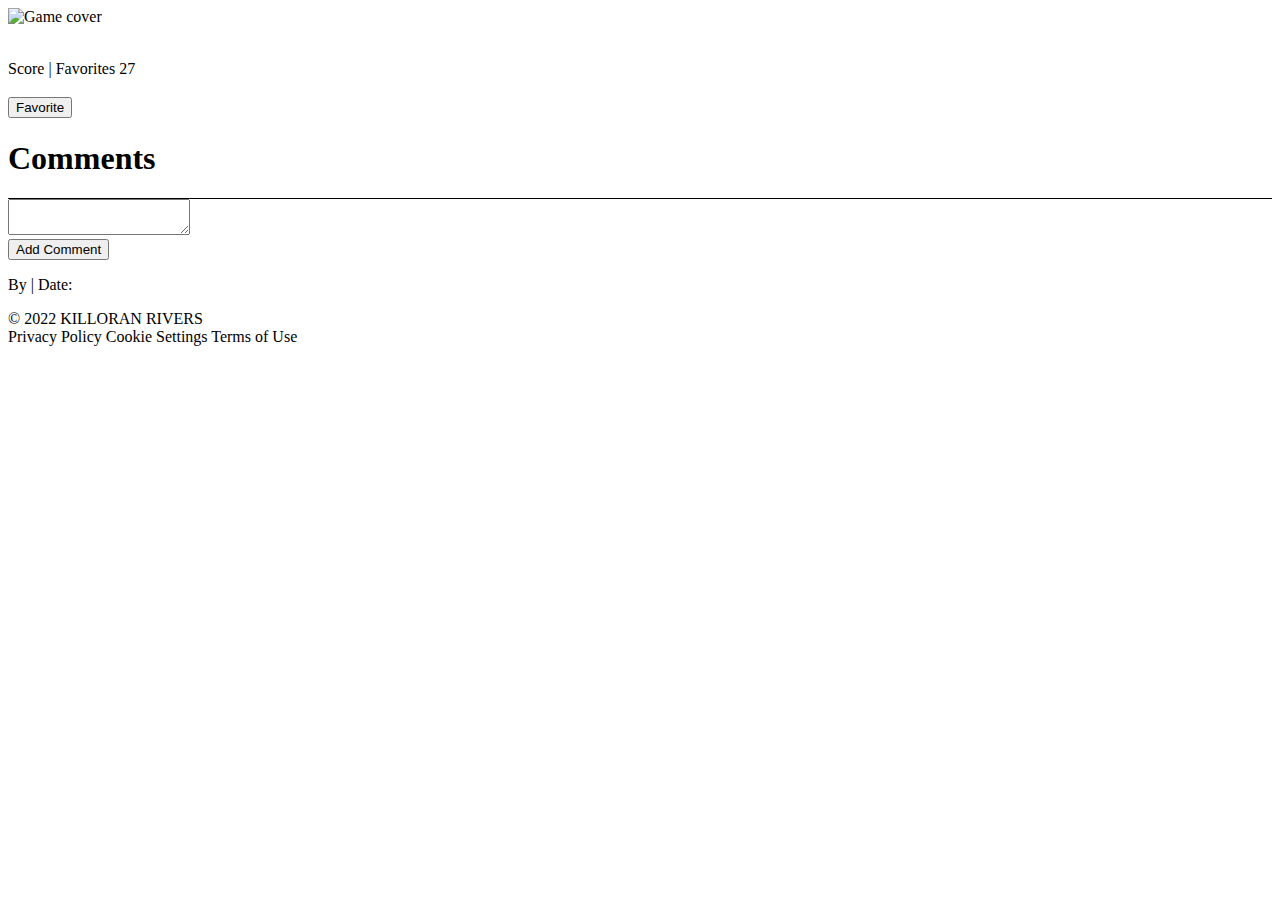
<file: src/main/resources/templates/gamedetails.html>
<!DOCTYPE html>
<html xmlns="http://www.w3.org/1999/xhtml" xmlns:th="https://www.thymeleaf.org">

<head>
    <meta charset="UTF-8">
    <meta name="viewport" content="width=device-width, initial-scale=1.0">
    <meta http-equiv="X-UA-Compatible" content="ie=edge">

    <title>Game On | Search Results</title>

    <!-- Google fonts -->
    <link th:rel="preconnect" th:href="@{https://fonts.googleapis.com}">
    <link th:rel="preconnect" th:href="@{https://fonts.gstatic.com}" crossorigin>
    <link th:href="@{https://fonts.googleapis.com/css2?family=Press+Start+2P&display=swap}" th:rel="stylesheet">

    <link th:rel="preconnect" th:href="@{https://fonts.googleapis.com}">
    <link th:rel="preconnect" th:href="@{https://fonts.gstatic.com}" crossorigin>
    <link th:href="@{https://fonts.googleapis.com/css2?family=Electrolize&display=swap}" th:rel="stylesheet">

    <!-- Font Awesome -->
    <script th:src="@{https://kit.fontawesome.com/7a263fbe8b.js}" crossorigin="anonymous"></script>

    <!-- Bootstrap CSS -->
    <link th:href="@{https://cdn.jsdelivr.net/npm/bootstrap@5.0.2/dist/css/bootstrap.min.css}" th:rel="stylesheet"
          integrity="sha384-EVSTQN3/azprG1Anm3QDgpJLIm9Nao0Yz1ztcQTwFspd3yD65VohhpuuCOmLASjC" crossorigin="anonymous">

    <!-- My CSS files -->
    <link th:href="@{/styles/mycss.css}" th:rel="stylesheet"/>
</head>

<body>
<div id="page-container">
    <div th:replace="fragments/navbar :: navbar"></div>

    <div class="container mt-5" id="content-container">
        <div class="row justify-content-center">
            <div class="col-10">
                <div class="row my-card">
                    <div class="col-4 ms-2 my-auto">
                        <img class="img-fluid detail-photo" alt="Game cover">
                    </div>
                    <div class="col-6 text-center electro-font text-white py-3 my-auto">
                        <h1 id="game-title"></h1>
                        <p>Score <span class="fa-stack fa-1x">
                                    <i class="fa-solid fa-certificate fa-stack-2x"></i>
                                    <span class="fa-stack-1x details-num" id="score"></span>
                                </span> | Favorites <span class="fa-stack fa-1x">
                                    <i class="fa-solid fa-heart fa-stack-2x" style="font-size: 30px"></i>
                                    <span class="fa-stack-1x details-num">27</span>
                              </span></p>
                        <button class="btn btn-outline-light btn-lg py-2">Favorite <i
                                class="fa-regular fa-heart"></i></button>
                    </div>
                </div>
            </div>
        </div>

        <div class="row justify-content-center mt-4">
            <div class="col-10">
                <div class="row justify-content-center my-card pb-5 mb-5">

                    <div class="col-10 text-center py-2 mb-5 h-100" style="border-bottom: 1px solid black;">
                        <h1 class="electro-font text-white">Comments</h1>
                    </div>
                    <form method="post" th:action="@{/gamedetails/{gameId}/comment (gameId = ${gameId})}" th:object="${newComment}" class="col-9 card p-3 mb-5 comment-form">
                        <div class="form-group">
                            <input type="hidden" th:name="title" id="title">
                            <textarea class="form-control comment-textarea" th:field="*{text}" th:name="text"></textarea>
                        </div>
                        <input type="submit" class="btn btn-dark w-50 mt-3 mx-auto" value="Add Comment">
                    </form>
                    <div th:each="comment: ${comments}" class="col-11 review-div text-white overflow-auto">
                        <p>By <span th:text="${comment.user.username}"></span> | Date: <span th:text="${#temporals.format(comment.createdAt, 'MM-dd-yyyy HH:mm')}"></span></p>
                        <p th:text="${comment.text}"></p>
                    </div>

                </div>
            </div>
        </div>
    </div>

    <!-- Footer -->
    <div class="container-fluid">
        <footer class="row justify-content-between align-items-center mt-5" id="footer">
            <div class="col-auto">
                &copy; 2022 KILLORAN RIVERS
            </div>
            <div class="col-auto">
                <a th:href="@{https://www.redventures.com/legal/privacy-policy}">Privacy Policy</a>
                <a th:href="@{https://cookies.co/}">Cookie Settings</a>
                <a th:href="@{https://www.redventures.com/legal/cmg-terms-of-use}">Terms of Use</a>
            </div>
        </footer>
    </div>
</div>

<!-- Bootstrap JS-->
<script th:src="@{https://cdn.jsdelivr.net/npm/bootstrap@5.0.2/dist/js/bootstrap.bundle.min.js}"
        integrity="sha384-MrcW6ZMFYlzcLA8Nl+NtUVF0sA7MsXsP1UyJoMp4YLEuNSfAP+JcXn/tWtIaxVXM"
        crossorigin="anonymous"></script>

<!-- My Javascript & jQuery-->
<script th:src="@{https://code.jquery.com/jquery-3.6.0.min.js}"
        integrity="sha256-/xUj+3OJU5yExlq6GSYGSHk7tPXikynS7ogEvDej/m4=" crossorigin="anonymous"></script>
<script type="text/javascript" th:src="@{/javascript/gamedetails.js}"></script>

</body>
</html>
</file>
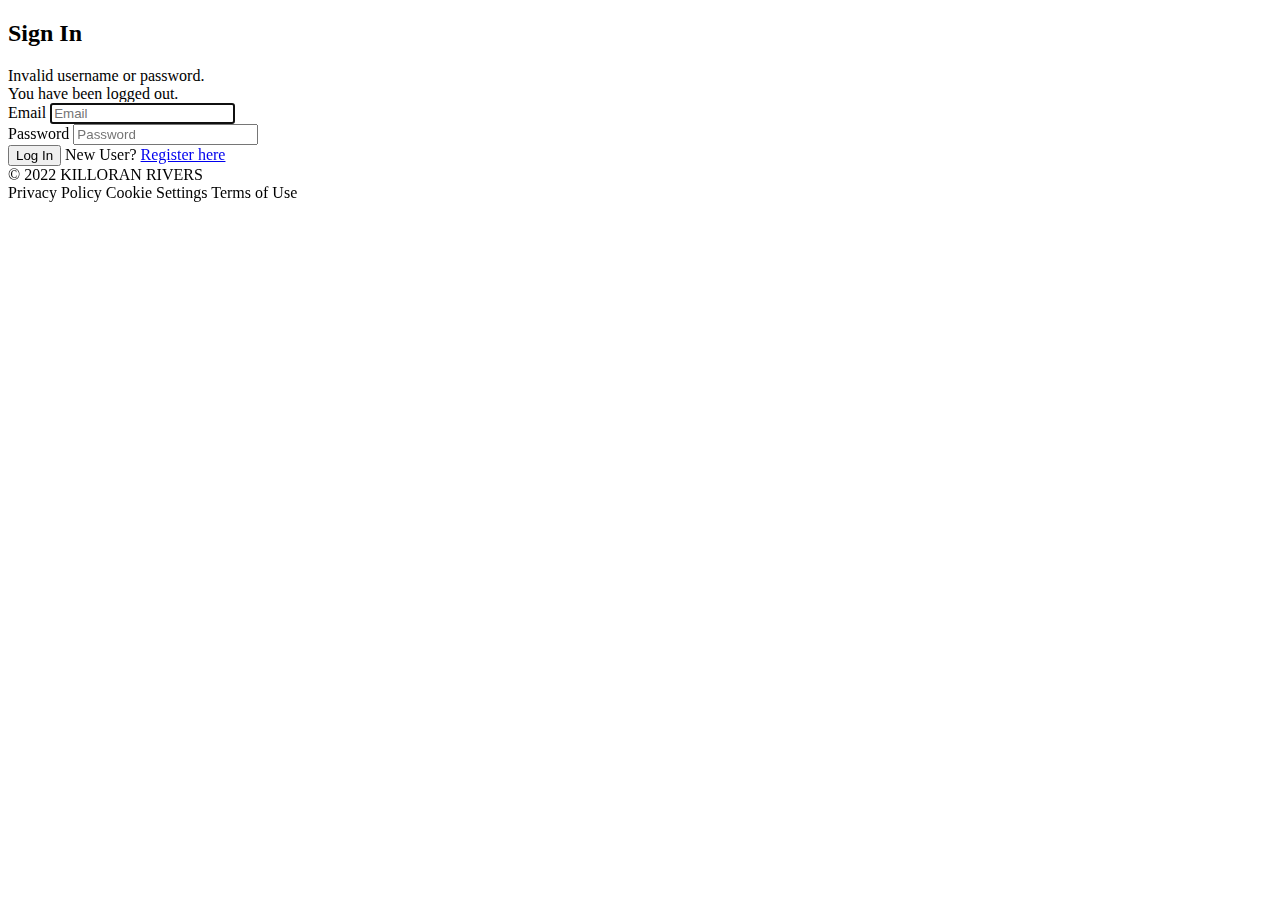
<file: src/main/resources/templates/login.html>
<!DOCTYPE html>
<html xmlns="http://www.w3.org/1999/xhtml" xmlns:th="https://www.thymeleaf.org">

<head>
    <meta charset="UTF-8">
    <meta name="viewport" content="width=device-width, initial-scale=1.0">
    <meta http-equiv="X-UA-Compatible" content="ie=edge">

    <title>Game On | Sign In</title>

    <!-- Google fonts -->
    <link th:rel="preconnect" th:href="@{https://fonts.googleapis.com}">
    <link th:rel="preconnect" th:href="@{https://fonts.gstatic.com}" crossorigin>
    <link th:href="@{https://fonts.googleapis.com/css2?family=Press+Start+2P&display=swap}" th:rel="stylesheet">

    <link th:rel="preconnect" th:href="@{https://fonts.googleapis.com}">
    <link th:rel="preconnect" th:href="@{https://fonts.gstatic.com}" crossorigin>
    <link th:href="@{https://fonts.googleapis.com/css2?family=Electrolize&display=swap}" th:rel="stylesheet">

    <!-- Font Awesome -->
    <script th:src="@{https://kit.fontawesome.com/7a263fbe8b.js}" crossorigin="anonymous"></script>

    <!-- Bootstrap CSS -->
    <link th:href="@{https://cdn.jsdelivr.net/npm/bootstrap@5.0.2/dist/css/bootstrap.min.css}" th:rel="stylesheet"
          integrity="sha384-EVSTQN3/azprG1Anm3QDgpJLIm9Nao0Yz1ztcQTwFspd3yD65VohhpuuCOmLASjC" crossorigin="anonymous">

    <!-- My CSS files -->
    <link th:href="@{/styles/mycss.css}" th:rel="stylesheet"/>
</head>

<body>
<div id="page-container">
    <div th:replace="fragments/navbar :: navbar"></div>

    <div class="container mt-5" id="content-container">
        <div class="row justify-content-center">
            <div class="col-3 mt-5">
                <h2 class="text-center text-white mb-3">Sign In</h2>
                <form th:action="@{/login}" method="post">
                    <div th:if="${param.error}">
                        <div class="alert alert-danger">Invalid username or
                            password.
                        </div>
                    </div>
                    <div th:if="${param.logout}">
                        <div class="alert alert-info">You have been logged out.</div>
                    </div>

                    <div class="form-group">
                        <label for="username" class="form-label mb-0 text-white">Email</label>
                        <input type="text" class="form-control mb-3 bg-black" id="username"
                               name="username" autofocus="autofocus" placeholder="Email">
                    </div>

                    <div class="form-group">
                        <label for="password" class="form-label mb-0 text-white">Password</label>
                        <input type="password" class="form-control mb-3 bg-black"
                               id="password" name="password" autofocus="autofocus" placeholder="Password">
                    </div>

                    <div class="form-group text-center">
                        <button type="submit" class="btn btn-primary w-100" id="signup-btn">Log In</button>
                        <span class="text-white">New User? <a href="/" th:href="@{/registration}">Register
                       here</a></span>
                    </div>
                </form>
            </div>
        </div>
    </div>

    <!-- Footer -->
    <div class="container-fluid">
        <footer class="row justify-content-between align-items-center mt-5" id="footer">
            <div class="col-auto">
                &copy; 2022 KILLORAN RIVERS
            </div>
            <div class="col-auto">
                <a th:href="@{https://www.redventures.com/legal/privacy-policy}">Privacy Policy</a>
                <a th:href="@{https://cookies.co/}">Cookie Settings</a>
                <a th:href="@{https://www.redventures.com/legal/cmg-terms-of-use}">Terms of Use</a>
            </div>
        </footer>
    </div>
</div>

<!-- Bootstrap JS-->
<script th:src="@{https://cdn.jsdelivr.net/npm/bootstrap@5.0.2/dist/js/bootstrap.bundle.min.js}" integrity="sha384-MrcW6ZMFYlzcLA8Nl+NtUVF0sA7MsXsP1UyJoMp4YLEuNSfAP+JcXn/tWtIaxVXM" crossorigin="anonymous"></script>

<!-- My Javascript & jQuery-->
<script th:src="@{https://code.jquery.com/jquery-3.6.0.min.js}" integrity="sha256-/xUj+3OJU5yExlq6GSYGSHk7tPXikynS7ogEvDej/m4=" crossorigin="anonymous"></script>
<script type="text/javascript" th:src="@{/javascript/index.js}"></script>

</body>
</html>
</file>
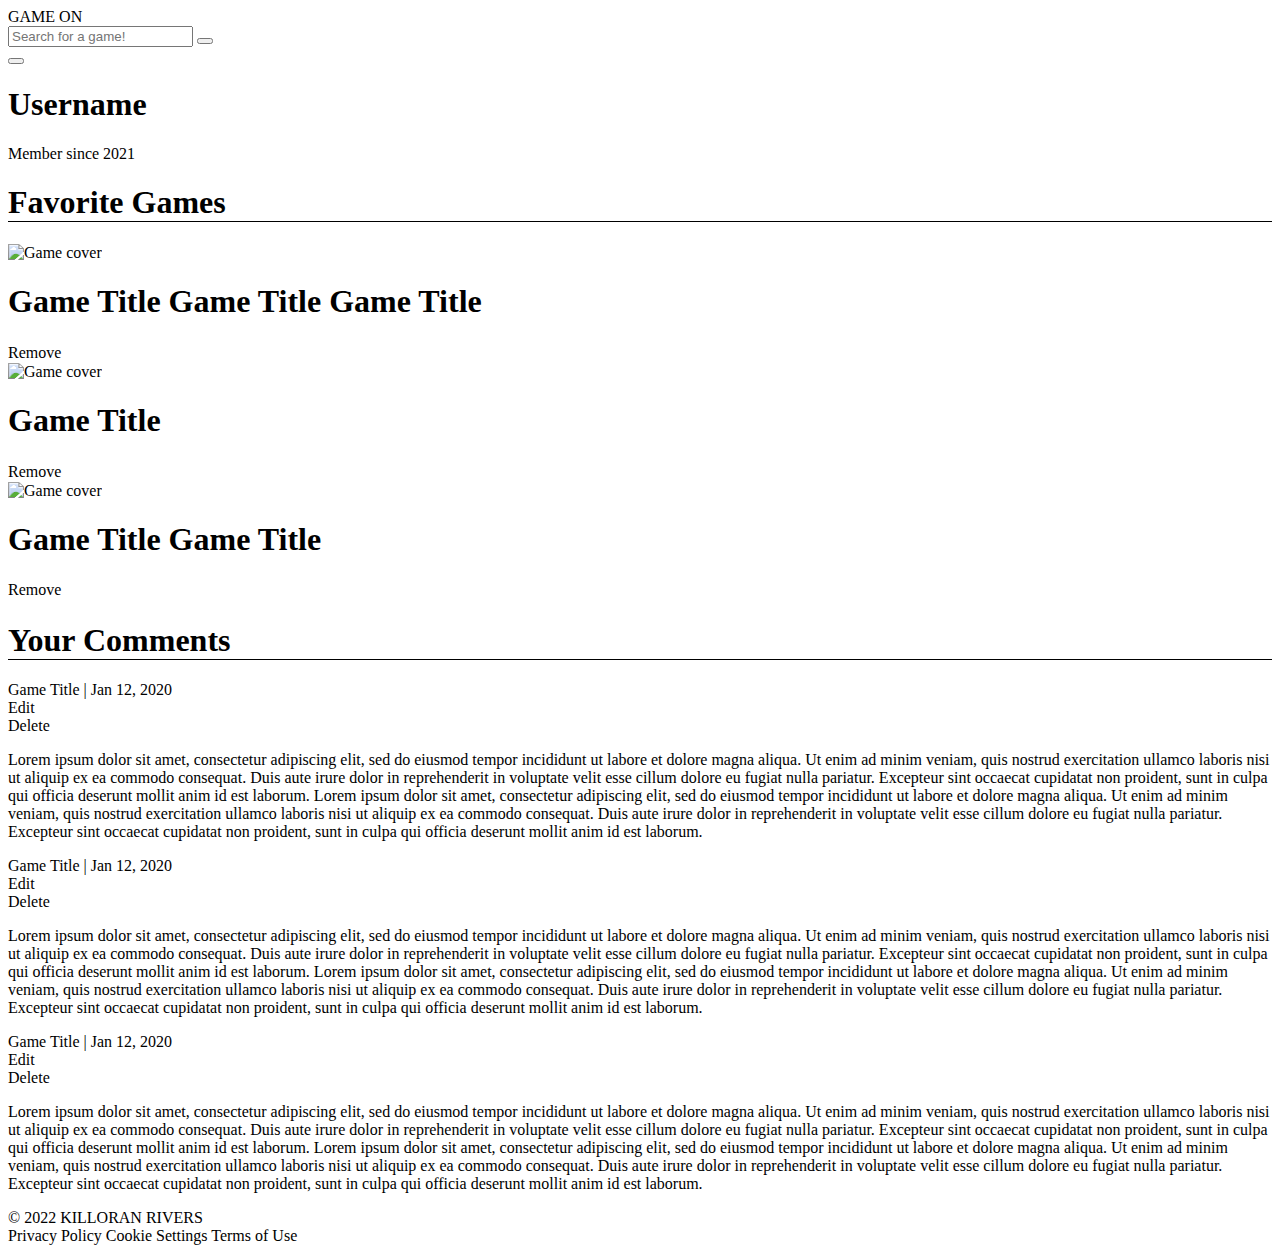
<file: src/main/resources/templates/profile.html>
<!DOCTYPE html>
<html xmlns="http://www.w3.org/1999/xhtml" xmlns:th="https://www.thymeleaf.org">

<head>
    <meta charset="UTF-8">
    <meta name="viewport" content="width=device-width, initial-scale=1.0">
    <meta http-equiv="X-UA-Compatible" content="ie=edge">

    <title>Game On | Search Results</title>

    <!-- Google fonts -->
    <link th:rel="preconnect" th:href="@{https://fonts.googleapis.com}">
    <link th:rel="preconnect" th:href="@{https://fonts.gstatic.com}" crossorigin>
    <link th:href="@{https://fonts.googleapis.com/css2?family=Press+Start+2P&display=swap}" th:rel="stylesheet">

    <link th:rel="preconnect" th:href="@{https://fonts.googleapis.com}">
    <link th:rel="preconnect" th:href="@{https://fonts.gstatic.com}" crossorigin>
    <link th:href="@{https://fonts.googleapis.com/css2?family=Electrolize&display=swap}" th:rel="stylesheet">

    <!-- Font Awesome -->
    <script th:src="@{https://kit.fontawesome.com/7a263fbe8b.js}" crossorigin="anonymous"></script>

    <!-- Bootstrap CSS -->
    <link th:href="@{https://cdn.jsdelivr.net/npm/bootstrap@5.0.2/dist/css/bootstrap.min.css}" th:rel="stylesheet"
          integrity="sha384-EVSTQN3/azprG1Anm3QDgpJLIm9Nao0Yz1ztcQTwFspd3yD65VohhpuuCOmLASjC" crossorigin="anonymous">

    <!-- My CSS files -->
    <link th:href="@{/styles/mycss.css}" th:rel="stylesheet"/>
</head>

<body>
<div id="page-container">
    <nav class="navbar navbar-expand-md navbar-dark grey-bg">
        <div class="container-fluid">
            <a class="navbar-brand me-5" th:href="@{/}" id="small-title">GAME ON</a>
            <form class="d-flex me-auto electro-font" id="nav-search">
                <input class="form-control me-2" type="search" placeholder="Search for a game!" aria-label="Search" id="search-bar">
                <button class="btn btn-outline-light" type="submit" id="search-btn"><i class="fas fa-search"></i></button>
            </form>
            <button class="navbar-toggler" type="button" data-bs-toggle="collapse" data-bs-target="#toggled-nav" aria-controls="toggled-nav" aria-expanded="false" aria-label="Toggle navigation">
                <span class="navbar-toggler-icon"></span>
            </button>
            <div class="collapse navbar-collapse" id="toggled-nav">
                <div class="navbar-nav d-flex flex-column ms-auto p-2" id="sign-in">
                    <!-- Dynamically generated content -->
                </div>
            </div>
        </div>
    </nav>

    <div class="container mt-5" id="content-container">
        <div class="row justify-content-center mt-4">
            <div class="col-10">
                <div class="row justify-content-center my-card p-4 mb-5">
                    <div class="col-12">
                        <h1 class="electro-font text-white mb-0">Username</h1>
                        <p class="text-muted">Member since 2021</p>
                    </div>

                    <div class="col-12 py-2 h-100">
                        <h1 class="electro-font text-white" style="border-bottom: 1px solid black;">Favorite Games
                        </h1>
                    </div>

                    <div class="col-2">
                        <div class="card h-100 profile-card">
                            <img th:src="@{/images/game-cover.jpg}" class="img-fluid rounded" alt="Game cover">
                            <div class="card-body text-center px-1">
                                <h1>Game Title Game Title Game Title</h1>
                                <div class="hover-message">
                                    <i class="fa-solid fa-heart" style="color: red; font-size: 18px;"></i>
                                    <span class="hover-text">Remove</span>
                                </div>
                            </div>
                        </div>
                    </div>

                    <div class="col-2">
                        <div class="card h-100 profile-card">
                            <img th:src="@{/images/game-cover.jpg}" class="img-fluid rounded" alt="Game cover">
                            <div class="card-body text-center">
                                <h1>Game Title</h1>
                                <div class="hover-message">
                                    <i class="fa-solid fa-heart" style="color: red; font-size: 18px;"></i>
                                    <span class="hover-text">Remove</span>
                                </div>
                            </div>
                        </div>
                    </div>

                    <div class="col-2">
                        <div class="card h-100 profile-card">
                            <img th:src="@{/images/game-cover.jpg}" class="img-fluid rounded" alt="Game cover">
                            <div class="card-body text-center">
                                <h1>Game Title Game Title</h1>
                                <div class="hover-message">
                                    <i class="fa-solid fa-heart" style="color: red; font-size: 18px;"></i>
                                    <span class="hover-text">Remove</span>
                                </div>
                            </div>
                        </div>
                    </div>

                    <div class="col-12 py-2 mt-4 h-100">
                        <h1 class="electro-font text-white" style="border-bottom: 1px solid black;">Your Comments
                        </h1>
                    </div>

                    <div class="col-6 text-white">
                        Game Title | Jan 12, 2020
                    </div>
                    <div class="col-6 text-white text-end">
                        <div class="hover-message">
                            <i class="fa-solid fa-pencil me-2"></i>
                            <span class="hover-text">Edit</span>
                        </div>
                        <div class="hover-message">
                            <i class="fa-solid fa-trash-can"></i>
                            <span class="hover-text">Delete</span>
                        </div>
                    </div>
                    <div class="col-12 review-div text-white overflow-auto mb-4" style="max-height: 150px">
                        <p>Lorem ipsum dolor sit amet, consectetur adipiscing elit, sed do eiusmod tempor incididunt
                            ut labore et dolore magna aliqua. Ut enim ad minim veniam, quis nostrud exercitation
                            ullamco laboris nisi ut aliquip ex ea commodo consequat. Duis aute irure dolor in
                            reprehenderit in voluptate velit esse cillum dolore eu fugiat nulla pariatur. Excepteur
                            sint occaecat cupidatat non proident, sunt in culpa qui officia deserunt mollit anim id
                            est laborum. Lorem ipsum dolor sit amet, consectetur adipiscing elit, sed do eiusmod tempor incididunt
                            ut labore et dolore magna aliqua. Ut enim ad minim veniam, quis nostrud exercitation
                            ullamco laboris nisi ut aliquip ex ea commodo consequat. Duis aute irure dolor in
                            reprehenderit in voluptate velit esse cillum dolore eu fugiat nulla pariatur. Excepteur
                            sint occaecat cupidatat non proident, sunt in culpa qui officia deserunt mollit anim id
                            est laborum.</p>
                    </div>

                    <div class="col-6 text-white">
                        Game Title | Jan 12, 2020
                    </div>
                    <div class="col-6 text-white text-end">
                        <div class="hover-message">
                            <i class="fa-solid fa-pencil me-2"></i>
                            <span class="hover-text">Edit</span>
                        </div>
                        <div class="hover-message">
                            <i class="fa-solid fa-trash-can"></i>
                            <span class="hover-text">Delete</span>
                        </div>
                    </div>
                    <div class="col-12 review-div text-white overflow-auto mb-4" style="max-height: 150px">
                        <p>Lorem ipsum dolor sit amet, consectetur adipiscing elit, sed do eiusmod tempor incididunt
                            ut labore et dolore magna aliqua. Ut enim ad minim veniam, quis nostrud exercitation
                            ullamco laboris nisi ut aliquip ex ea commodo consequat. Duis aute irure dolor in
                            reprehenderit in voluptate velit esse cillum dolore eu fugiat nulla pariatur. Excepteur
                            sint occaecat cupidatat non proident, sunt in culpa qui officia deserunt mollit anim id
                            est laborum. Lorem ipsum dolor sit amet, consectetur adipiscing elit, sed do eiusmod tempor incididunt
                            ut labore et dolore magna aliqua. Ut enim ad minim veniam, quis nostrud exercitation
                            ullamco laboris nisi ut aliquip ex ea commodo consequat. Duis aute irure dolor in
                            reprehenderit in voluptate velit esse cillum dolore eu fugiat nulla pariatur. Excepteur
                            sint occaecat cupidatat non proident, sunt in culpa qui officia deserunt mollit anim id
                            est laborum.</p>
                    </div>

                    <div class="col-6 text-white">
                        Game Title | Jan 12, 2020
                    </div>
                    <div class="col-6 text-white text-end">
                        <div class="hover-message">
                            <i class="fa-solid fa-pencil me-2"></i>
                            <span class="hover-text">Edit</span>
                        </div>
                        <div class="hover-message">
                            <i class="fa-solid fa-trash-can"></i>
                            <span class="hover-text">Delete</span>
                        </div>
                    </div>
                    <div class="col-12 review-div text-white overflow-auto mb-4" style="max-height: 150px">
                        <p>Lorem ipsum dolor sit amet, consectetur adipiscing elit, sed do eiusmod tempor incididunt
                            ut labore et dolore magna aliqua. Ut enim ad minim veniam, quis nostrud exercitation
                            ullamco laboris nisi ut aliquip ex ea commodo consequat. Duis aute irure dolor in
                            reprehenderit in voluptate velit esse cillum dolore eu fugiat nulla pariatur. Excepteur
                            sint occaecat cupidatat non proident, sunt in culpa qui officia deserunt mollit anim id
                            est laborum. Lorem ipsum dolor sit amet, consectetur adipiscing elit, sed do eiusmod tempor incididunt
                            ut labore et dolore magna aliqua. Ut enim ad minim veniam, quis nostrud exercitation
                            ullamco laboris nisi ut aliquip ex ea commodo consequat. Duis aute irure dolor in
                            reprehenderit in voluptate velit esse cillum dolore eu fugiat nulla pariatur. Excepteur
                            sint occaecat cupidatat non proident, sunt in culpa qui officia deserunt mollit anim id
                            est laborum.</p>
                    </div>
                </div>
            </div>
        </div>
    </div>


    <!-- Footer -->
    <div class="container-fluid">
        <footer class="row justify-content-between align-items-center mt-5" id="footer">
            <div class="col-auto">
                &copy; 2022 KILLORAN RIVERS
            </div>
            <div class="col-auto">
                <a th:href="@{https://www.redventures.com/legal/privacy-policy}">Privacy Policy</a>
                <a th:href="@{https://cookies.co/}">Cookie Settings</a>
                <a th:href="@{https://www.redventures.com/legal/cmg-terms-of-use}">Terms of Use</a>
            </div>
        </footer>
    </div>
</div>

<!-- Bootstrap JS-->
<script th:src="@{https://cdn.jsdelivr.net/npm/bootstrap@5.0.2/dist/js/bootstrap.bundle.min.js}"
        integrity="sha384-MrcW6ZMFYlzcLA8Nl+NtUVF0sA7MsXsP1UyJoMp4YLEuNSfAP+JcXn/tWtIaxVXM"
        crossorigin="anonymous"></script>

<!-- My Javascript & jQuery-->
<script type="text/javascript" th:src="@{/javascript/results.js}"></script>
<script th:src="@{https://code.jquery.com/jquery-3.6.0.min.js}"
        integrity="sha256-/xUj+3OJU5yExlq6GSYGSHk7tPXikynS7ogEvDej/m4=" crossorigin="anonymous"></script>

</body>
</html>
</file>
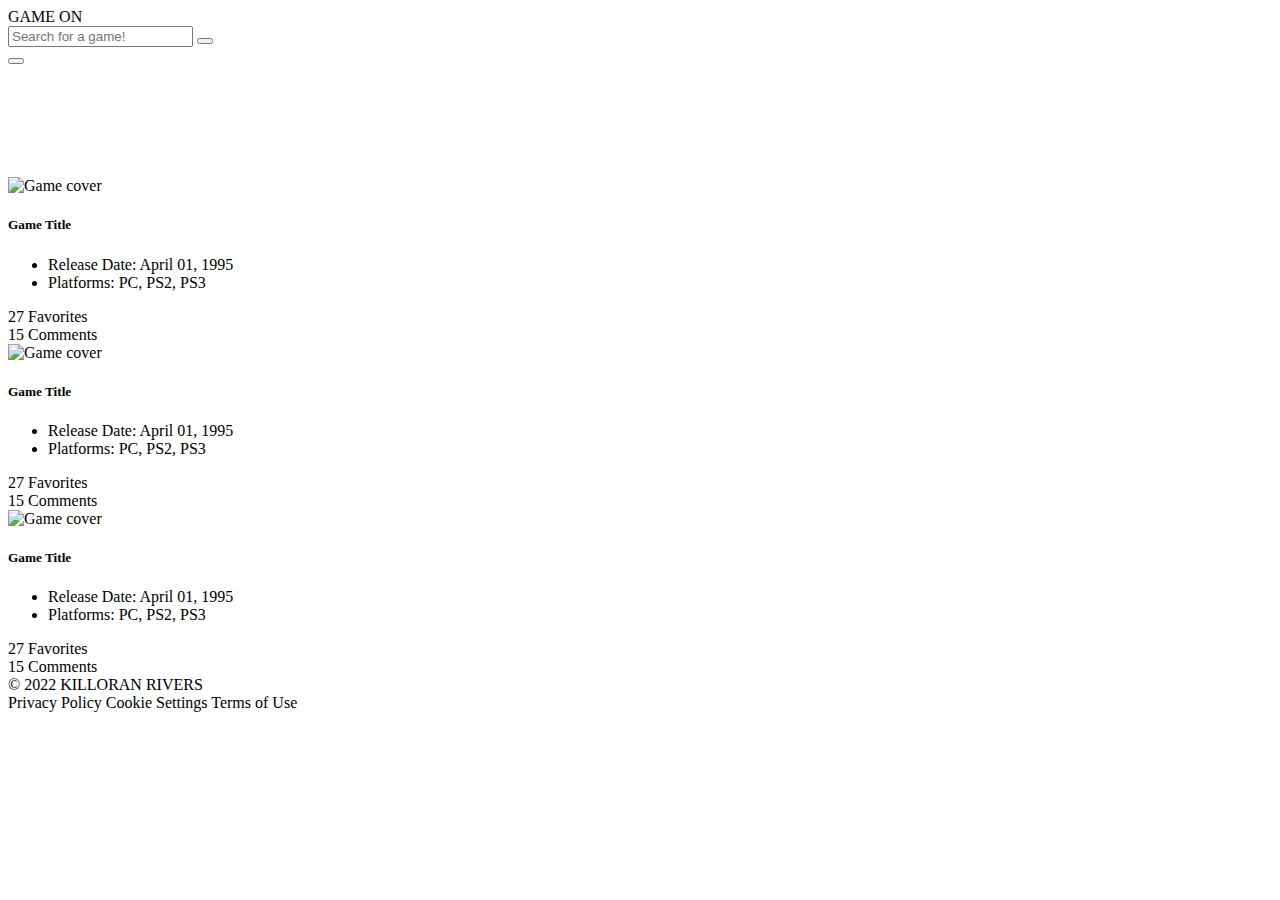
<file: src/main/resources/templates/recent.html>
<!DOCTYPE html>
<html xmlns="http://www.w3.org/1999/xhtml" xmlns:th="https://www.thymeleaf.org">

<head>
    <meta charset="UTF-8">
    <meta name="viewport" content="width=device-width, initial-scale=1.0">
    <meta http-equiv="X-UA-Compatible" content="ie=edge">

    <title>Game On | Search Results</title>

    <!-- Google fonts -->
    <link th:rel="preconnect" th:href="@{https://fonts.googleapis.com}">
    <link th:rel="preconnect" th:href="@{https://fonts.gstatic.com}" crossorigin>
    <link th:href="@{https://fonts.googleapis.com/css2?family=Press+Start+2P&display=swap}" th:rel="stylesheet">

    <link th:rel="preconnect" th:href="@{https://fonts.googleapis.com}">
    <link th:rel="preconnect" th:href="@{https://fonts.gstatic.com}" crossorigin>
    <link th:href="@{https://fonts.googleapis.com/css2?family=Electrolize&display=swap}" th:rel="stylesheet">

    <!-- Font Awesome -->
    <script th:src="@{https://kit.fontawesome.com/7a263fbe8b.js}" crossorigin="anonymous"></script>

    <!-- Bootstrap CSS -->
    <link th:href="@{https://cdn.jsdelivr.net/npm/bootstrap@5.0.2/dist/css/bootstrap.min.css}" th:rel="stylesheet"
          integrity="sha384-EVSTQN3/azprG1Anm3QDgpJLIm9Nao0Yz1ztcQTwFspd3yD65VohhpuuCOmLASjC" crossorigin="anonymous">

    <!-- My CSS files -->
    <link th:href="@{/styles/mycss.css}" th:rel="stylesheet"/>
</head>

<body>
<div id="page-container">
    <nav class="navbar navbar-expand-md navbar-dark grey-bg">
        <div class="container-fluid">
            <a class="navbar-brand me-5" th:href="@{/}" id="small-title">GAME ON</a>
            <form class="d-flex me-auto electro-font" id="nav-search">
                <input class="form-control me-2" type="search" placeholder="Search for a game!" aria-label="Search"
                       id="search-bar">
                <button class="btn btn-outline-light" type="submit" id="search-btn"><i class="fas fa-search"></i>
                </button>
            </form>
            <button class="navbar-toggler" type="button" data-bs-toggle="collapse" data-bs-target="#toggled-nav"
                    aria-controls="toggled-nav" aria-expanded="false" aria-label="Toggle navigation">
                <span class="navbar-toggler-icon"></span>
            </button>
            <div class="collapse navbar-collapse" id="toggled-nav">
                <div class="navbar-nav d-flex flex-column ms-auto p-2" id="sign-in">
                    <!-- Dynamically generated content -->
                </div>
            </div>
        </div>
    </nav>

    <div class="container mt-4">
        <div class="row justify-content-center text-center">
            <div class="col-9">
                <h1 style="color: white; font-size: 45px">Recently Commented Games</h1>
            </div>
        </div>
    </div>

    <div class="container" id="content-container">
        <div class="row my-5 justify-content-evenly">
            <div class="col-3 text-center">
                <a th:href="@{/gamedetails}" class="card game-card h-100 text-decoration-none">
                    <img th:src="@{/images/game-cover.jpg}" alt="Game cover" class="rounded">
                    <div class="card-body pb-0">
                        <h5>
                            Game Title
                        </h5>
                        <ul class="list-group list-group-flush">
                            <li class="list-group-item">Release Date: April 01, 1995</li>
                            <li class="list-group-item">Platforms: PC, PS2, PS3</li>
                        </ul>
                        <div class="card-text d-flex justify-content-between">
                            <div class="hover-message">
                                                      <span class="fa-stack fa-1x">
                                                            <i class="fa-solid fa-heart fa-stack-2x"></i>
                                                            <span class="fa-stack-1x results-num">27</span>
                                                      </span>
                                <span class="hover-text">Favorites</span>
                            </div>
                            <div class="hover-message">
                                                      <span class="fa-stack fa-1x">
                                                            <i class="fa-solid fa-comment fa-stack-2x"></i>
                                                            <span class="fa-stack-1x results-num"  style="color: black">15</span>
                                                      </span>
                                <span class="hover-text">Comments</span>
                            </div>
                        </div>
                    </div>
                </a>
            </div>

            <div class="col-3 text-center">
                <a th:href="@{/gamedetails}" class="card game-card h-100 text-decoration-none">
                    <img th:src="@{/images/game-cover.jpg}" alt="Game cover" class="rounded">
                    <div class="card-body pb-0">
                        <h5>
                            Game Title
                        </h5>
                        <ul class="list-group list-group-flush">
                            <li class="list-group-item">Release Date: April 01, 1995</li>
                            <li class="list-group-item">Platforms: PC, PS2, PS3</li>
                        </ul>
                        <div class="card-text d-flex justify-content-between">
                            <div class="hover-message">
                                                      <span class="fa-stack fa-1x">
                                                            <i class="fa-solid fa-heart fa-stack-2x"></i>
                                                            <span class="fa-stack-1x results-num">27</span>
                                                      </span>
                                <span class="hover-text">Favorites</span>
                            </div>
                            <div class="hover-message">
                                                      <span class="fa-stack fa-1x">
                                                            <i class="fa-solid fa-comment fa-stack-2x"></i>
                                                            <span class="fa-stack-1x results-num" style="color: black">15</span>
                                                      </span>
                                <span class="hover-text">Comments</span>
                            </div>
                        </div>
                    </div>
                </a>
            </div>

            <div class="col-3 text-center">
                <a th:href="@{/gamedetails}" class="card game-card h-100 text-decoration-none">
                    <img th:src="@{/images/game-cover.jpg}" alt="Game cover" class="rounded">
                    <div class="card-body pb-0">
                        <h5>
                            Game Title
                        </h5>
                        <ul class="list-group list-group-flush">
                            <li class="list-group-item">Release Date: April 01, 1995</li>
                            <li class="list-group-item">Platforms: PC, PS2, PS3</li>
                        </ul>
                        <div class="card-text d-flex justify-content-between">
                            <div class="hover-message">
                                                      <span class="fa-stack fa-1x">
                                                            <i class="fa-solid fa-heart fa-stack-2x"></i>
                                                            <span class="fa-stack-1x results-num">27</span>
                                                      </span>
                                <span class="hover-text">Favorites</span>
                            </div>
                            <div class="hover-message">
                                                      <span class="fa-stack fa-1x">
                                                            <i class="fa-solid fa-comment fa-stack-2x"></i>
                                                            <span class="fa-stack-1x results-num" style="color: black">15</span>
                                                      </span>
                                <span class="hover-text">Comments</span>
                            </div>
                        </div>
                    </div>
                </a>
            </div>
        </div>
    </div>

    <!-- Footer -->
    <div class="container-fluid">
        <footer class="row justify-content-between align-items-center mt-5" id="footer">
            <div class="col-auto">
                &copy; 2022 KILLORAN RIVERS
            </div>
            <div class="col-auto">
                <a th:href="@{https://www.redventures.com/legal/privacy-policy}">Privacy Policy</a>
                <a th:href="@{https://cookies.co/}">Cookie Settings</a>
                <a th:href="@{https://www.redventures.com/legal/cmg-terms-of-use}">Terms of Use</a>
            </div>
        </footer>
    </div>
</div>

<!-- Bootstrap JS-->
<script th:src="@{https://cdn.jsdelivr.net/npm/bootstrap@5.0.2/dist/js/bootstrap.bundle.min.js}"
        integrity="sha384-MrcW6ZMFYlzcLA8Nl+NtUVF0sA7MsXsP1UyJoMp4YLEuNSfAP+JcXn/tWtIaxVXM"
        crossorigin="anonymous"></script>

<!-- My Javascript & jQuery-->
<script type="text/javascript" th:src="@{/javascript/results.js}"></script>
<script th:src="@{https://code.jquery.com/jquery-3.6.0.min.js}"
        integrity="sha256-/xUj+3OJU5yExlq6GSYGSHk7tPXikynS7ogEvDej/m4=" crossorigin="anonymous"></script>

</body>
</html>
</file>
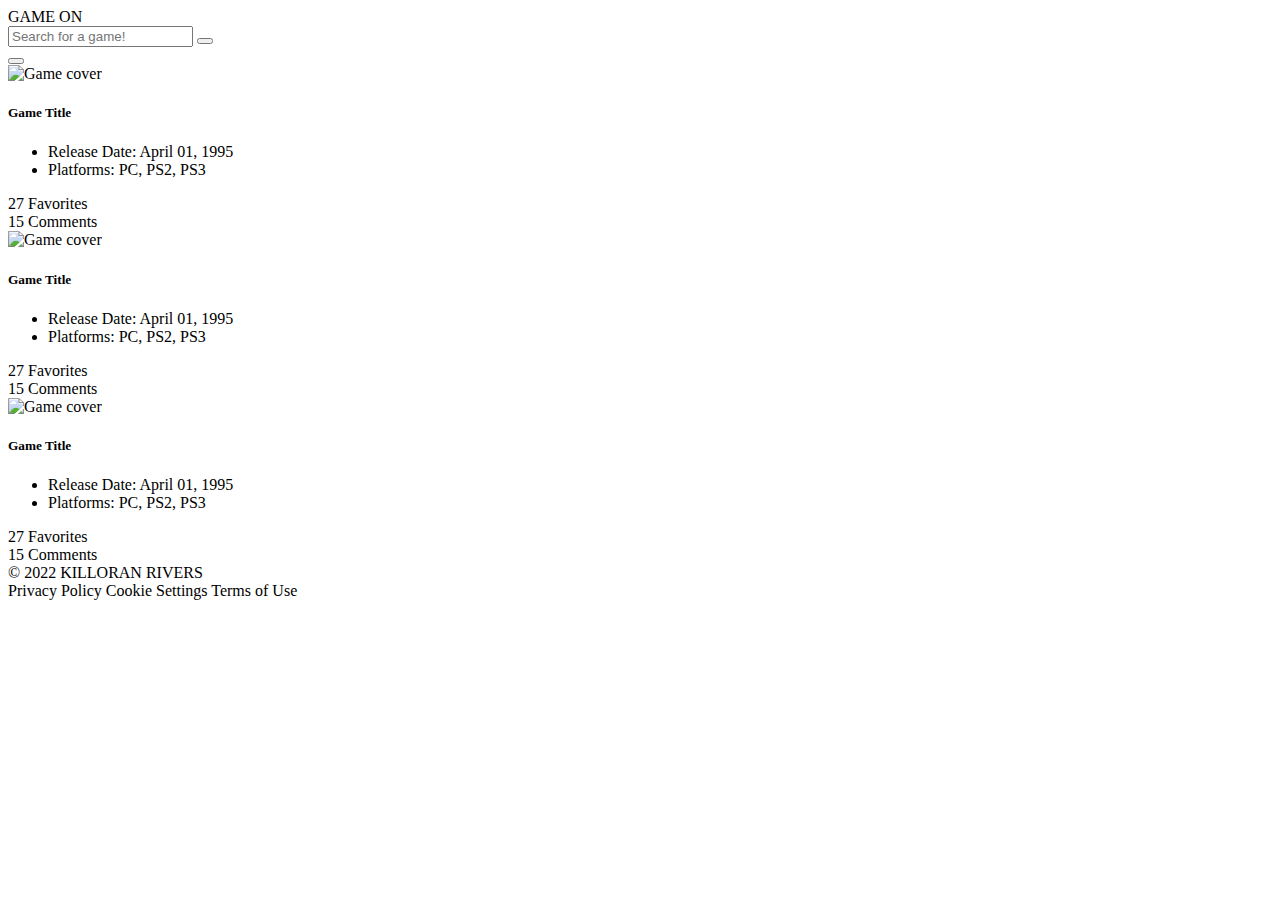
<file: src/main/resources/templates/results.html>
<!DOCTYPE html>
<html xmlns="http://www.w3.org/1999/xhtml" xmlns:th="https://www.thymeleaf.org">

<head>
    <meta charset="UTF-8">
    <meta name="viewport" content="width=device-width, initial-scale=1.0">
    <meta http-equiv="X-UA-Compatible" content="ie=edge">

    <title>Game On | Search Results</title>

    <!-- Google fonts -->
    <link th:rel="preconnect" th:href="@{https://fonts.googleapis.com}">
    <link th:rel="preconnect" th:href="@{https://fonts.gstatic.com}" crossorigin>
    <link th:href="@{https://fonts.googleapis.com/css2?family=Press+Start+2P&display=swap}" th:rel="stylesheet">

    <link th:rel="preconnect" th:href="@{https://fonts.googleapis.com}">
    <link th:rel="preconnect" th:href="@{https://fonts.gstatic.com}" crossorigin>
    <link th:href="@{https://fonts.googleapis.com/css2?family=Electrolize&display=swap}" th:rel="stylesheet">

    <!-- Font Awesome -->
    <script th:src="@{https://kit.fontawesome.com/7a263fbe8b.js}" crossorigin="anonymous"></script>

    <!-- Bootstrap CSS -->
    <link th:href="@{https://cdn.jsdelivr.net/npm/bootstrap@5.0.2/dist/css/bootstrap.min.css}" th:rel="stylesheet"
          integrity="sha384-EVSTQN3/azprG1Anm3QDgpJLIm9Nao0Yz1ztcQTwFspd3yD65VohhpuuCOmLASjC" crossorigin="anonymous">

    <!-- My CSS files -->
    <link th:href="@{/styles/mycss.css}" th:rel="stylesheet"/>
</head>

<body>
<div id="page-container">
    <nav class="navbar navbar-expand-md navbar-dark grey-bg">
        <div class="container-fluid">
            <a class="navbar-brand me-5" th:href="@{/}" id="small-title">GAME ON</a>
            <form class="d-flex me-auto electro-font" id="nav-search">
                <input class="form-control me-2" type="search" placeholder="Search for a game!" aria-label="Search" id="search-bar">
                <button class="btn btn-outline-light" type="submit" id="search-btn"><i class="fas fa-search"></i></button>
            </form>
            <button class="navbar-toggler" type="button" data-bs-toggle="collapse" data-bs-target="#toggled-nav" aria-controls="toggled-nav" aria-expanded="false" aria-label="Toggle navigation">
                <span class="navbar-toggler-icon"></span>
            </button>
            <div class="collapse navbar-collapse" id="toggled-nav">
                <div class="navbar-nav d-flex flex-column ms-auto p-2" id="sign-in">
                    <!-- Dynamically generated content -->
                </div>
            </div>
        </div>
    </nav>


    <div class="container" id="content-container">
        <div class="row my-5 justify-content-evenly">
            <div class="col-3 text-center">
                <a th:href="@{/gamedetails}" class="card game-card h-100 text-decoration-none">
                    <img th:src="@{/images/game-cover.jpg}" alt="Game cover" class="rounded">
                    <div class="card-body pb-0">
                        <h5>
                            Game Title
                        </h5>
                        <ul class="list-group list-group-flush">
                            <li class="list-group-item">Release Date: April 01, 1995</li>
                            <li class="list-group-item">Platforms: PC, PS2, PS3</li>
                        </ul>
                        <div class="card-text d-flex justify-content-between">
                            <div class="hover-message">
                                                      <span class="fa-stack fa-1x">
                                                            <i class="fa-solid fa-heart fa-stack-2x"></i>
                                                            <span class="fa-stack-1x results-num" >27</span>
                                                      </span>
                                <span class="hover-text">Favorites</span>
                            </div>
                            <div class="hover-message">
                                                      <span class="fa-stack fa-1x">
                                                            <i class="fa-solid fa-comment fa-stack-2x"></i>
                                                            <span class="fa-stack-1x results-num" style="color: black" >15</span>
                                                      </span>
                                <span class="hover-text">Comments</span>
                            </div>
                        </div>
                    </div>
                </a>
            </div>

            <div class="col-3 text-center">
                <a th:href="@{/gamedetails}" class="card game-card h-100 text-decoration-none">
                    <img th:src="@{/images/game-cover.jpg}" alt="Game cover" class="rounded">
                    <div class="card-body pb-0">
                        <h5>
                            Game Title
                        </h5>
                        <ul class="list-group list-group-flush">
                            <li class="list-group-item">Release Date: April 01, 1995</li>
                            <li class="list-group-item">Platforms: PC, PS2, PS3</li>
                        </ul>
                        <div class="card-text d-flex justify-content-between">
                            <div class="hover-message">
                                                      <span class="fa-stack fa-1x">
                                                            <i class="fa-solid fa-heart fa-stack-2x"></i>
                                                            <span class="fa-stack-1x results-num">27</span>
                                                      </span>
                                <span class="hover-text">Favorites</span>
                            </div>
                            <div class="hover-message">
                                                      <span class="fa-stack fa-1x">
                                                            <i class="fa-solid fa-comment fa-stack-2x"></i>
                                                            <span class="fa-stack-1x results-num" style="color: black">15</span>
                                                      </span>
                                <span class="hover-text">Comments</span>
                            </div>
                        </div>
                    </div>
                </a>
            </div>

            <div class="col-3 text-center">
                <a th:href="@{/gamedetails}" class="card game-card h-100 text-decoration-none">
                    <img th:src="@{/images/game-cover.jpg}" alt="Game cover" class="rounded">
                    <div class="card-body pb-0">
                        <h5>
                            Game Title
                        </h5>
                        <ul class="list-group list-group-flush">
                            <li class="list-group-item">Release Date: April 01, 1995</li>
                            <li class="list-group-item">Platforms: PC, PS2, PS3</li>
                        </ul>
                        <div class="card-text d-flex justify-content-between">
                            <div class="hover-message">
                                                      <span class="fa-stack fa-1x">
                                                            <i class="fa-solid fa-heart fa-stack-2x"></i>
                                                            <span class="fa-stack-1x results-num">27</span>
                                                      </span>
                                <span class="hover-text">Favorites</span>
                            </div>
                            <div class="hover-message">
                                                      <span class="fa-stack fa-1x">
                                                            <i class="fa-solid fa-comment fa-stack-2x"></i>
                                                            <span class="fa-stack-1x results-num" style="color: black">15</span>
                                                      </span>
                                <span class="hover-text">Comments</span>
                            </div>
                        </div>
                    </div>
                </a>
            </div>
        </div>
    </div>

    <!-- Footer -->
    <div class="container-fluid">
        <footer class="row justify-content-between align-items-center mt-5" id="footer">
            <div class="col-auto">
                &copy; 2022 KILLORAN RIVERS
            </div>
            <div class="col-auto">
                <a th:href="@{https://www.redventures.com/legal/privacy-policy}">Privacy Policy</a>
                <a th:href="@{https://cookies.co/}">Cookie Settings</a>
                <a th:href="@{https://www.redventures.com/legal/cmg-terms-of-use}">Terms of Use</a>
            </div>
        </footer>
    </div>
</div>

<!-- Bootstrap JS-->
<script th:src="@{https://cdn.jsdelivr.net/npm/bootstrap@5.0.2/dist/js/bootstrap.bundle.min.js}"
        integrity="sha384-MrcW6ZMFYlzcLA8Nl+NtUVF0sA7MsXsP1UyJoMp4YLEuNSfAP+JcXn/tWtIaxVXM"
        crossorigin="anonymous"></script>

<!-- My Javascript & jQuery-->
<script type="text/javascript" th:src="@{/javascript/results.js}"></script>
<script th:src="@{https://code.jquery.com/jquery-3.6.0.min.js}"
        integrity="sha256-/xUj+3OJU5yExlq6GSYGSHk7tPXikynS7ogEvDej/m4=" crossorigin="anonymous"></script>

</body>
</html>
</file>
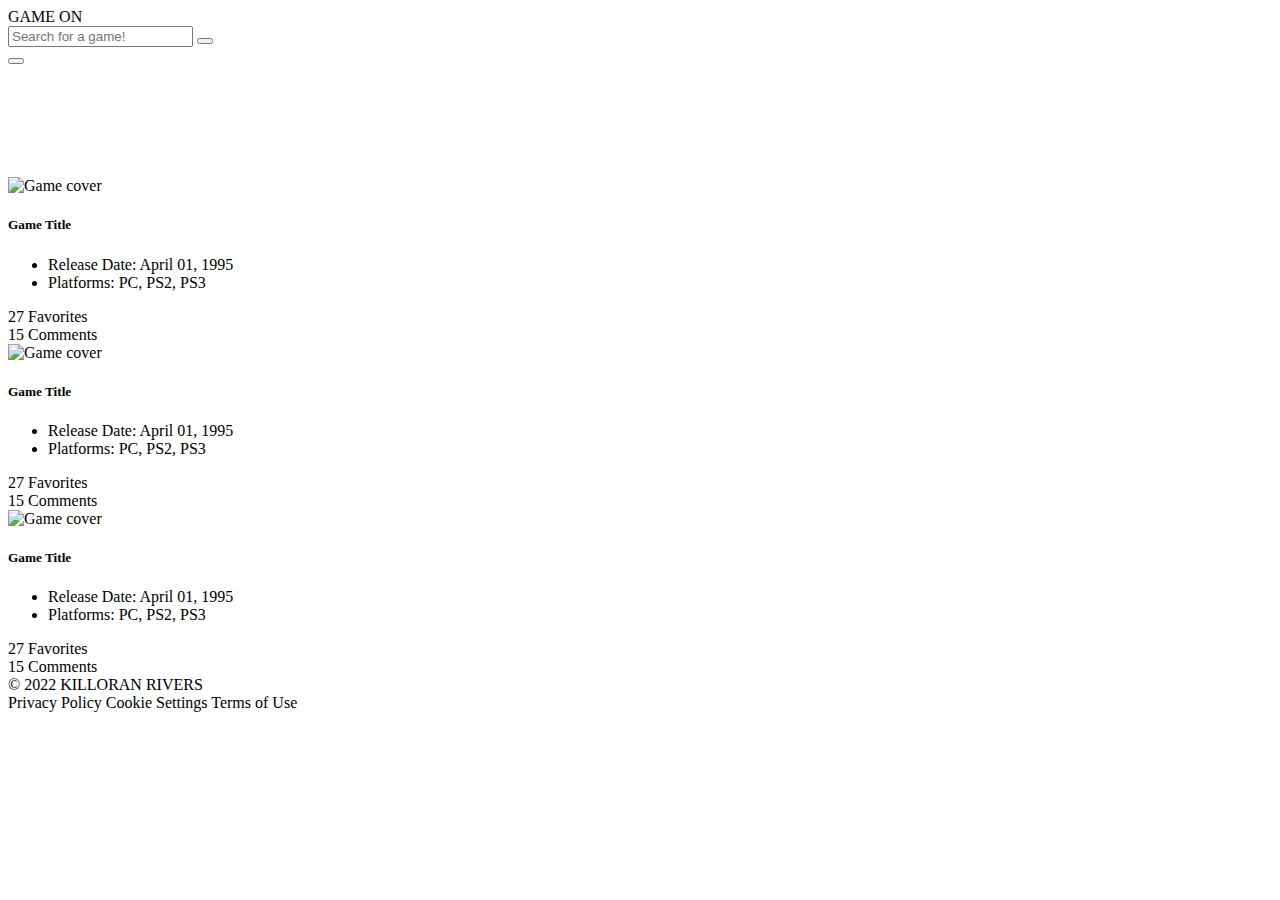
<file: src/main/resources/templates/toprated.html>
<!DOCTYPE html>
<html xmlns="http://www.w3.org/1999/xhtml" xmlns:th="https://www.thymeleaf.org">

<head>
    <meta charset="UTF-8">
    <meta name="viewport" content="width=device-width, initial-scale=1.0">
    <meta http-equiv="X-UA-Compatible" content="ie=edge">

    <title>Game On | Search Results</title>

    <!-- Google fonts -->
    <link th:rel="preconnect" th:href="@{https://fonts.googleapis.com}">
    <link th:rel="preconnect" th:href="@{https://fonts.gstatic.com}" crossorigin>
    <link th:href="@{https://fonts.googleapis.com/css2?family=Press+Start+2P&display=swap}" th:rel="stylesheet">

    <link th:rel="preconnect" th:href="@{https://fonts.googleapis.com}">
    <link th:rel="preconnect" th:href="@{https://fonts.gstatic.com}" crossorigin>
    <link th:href="@{https://fonts.googleapis.com/css2?family=Electrolize&display=swap}" th:rel="stylesheet">

    <!-- Font Awesome -->
    <script th:src="@{https://kit.fontawesome.com/7a263fbe8b.js}" crossorigin="anonymous"></script>

    <!-- Bootstrap CSS -->
    <link th:href="@{https://cdn.jsdelivr.net/npm/bootstrap@5.0.2/dist/css/bootstrap.min.css}" th:rel="stylesheet"
          integrity="sha384-EVSTQN3/azprG1Anm3QDgpJLIm9Nao0Yz1ztcQTwFspd3yD65VohhpuuCOmLASjC" crossorigin="anonymous">

    <!-- My CSS files -->
    <link th:href="@{/styles/mycss.css}" th:rel="stylesheet"/>
</head>

<body>
<div id="page-container">
    <nav class="navbar navbar-expand-md navbar-dark grey-bg">
        <div class="container-fluid">
            <a class="navbar-brand me-5" th:href="@{/}" id="small-title">GAME ON</a>
            <form class="d-flex me-auto electro-font" id="nav-search">
                <input class="form-control me-2" type="search" placeholder="Search for a game!" aria-label="Search" id="search-bar">
                <button class="btn btn-outline-light" type="submit" id="search-btn"><i class="fas fa-search"></i></button>
            </form>
            <button class="navbar-toggler" type="button" data-bs-toggle="collapse" data-bs-target="#toggled-nav" aria-controls="toggled-nav" aria-expanded="false" aria-label="Toggle navigation">
                <span class="navbar-toggler-icon"></span>
            </button>
            <div class="collapse navbar-collapse" id="toggled-nav">
                <div class="navbar-nav d-flex flex-column ms-auto p-2" id="sign-in">
                    <!-- Dynamically generated content -->
                </div>
            </div>
        </div>
    </nav>

    <div class="container mt-4">
        <div class="row justify-content-center text-center">
            <div class="col-9">
                <h1 style="color: white; font-size: 45px">Top Rated Games</h1>
            </div>
        </div>
    </div>

    <div class="container" id="content-container">
        <div class="row my-5 justify-content-evenly">
            <div class="col-3 text-center">
                <a th:href="@{/gamedetails}" class="card game-card h-100 text-decoration-none">
                    <img th:src="@{/images/game-cover.jpg}"  class="rounded" alt="Game cover">
                    <div class="card-body pb-0">
                        <h5>
                            Game Title
                        </h5>
                        <ul class="list-group list-group-flush">
                            <li class="list-group-item">Release Date: April 01, 1995</li>
                            <li class="list-group-item">Platforms: PC, PS2, PS3</li>
                        </ul>
                        <div class="card-text d-flex justify-content-between">
                            <div class="hover-message">
                                                      <span class="fa-stack fa-1x">
                                                            <i class="fa-solid fa-heart fa-stack-2x"></i>
                                                            <span class="fa-stack-1x results-num">27</span>
                                                      </span>
                                <span class="hover-text">Favorites</span>
                            </div>
                            <div class="hover-message">
                                                      <span class="fa-stack fa-1x">
                                                            <i class="fa-solid fa-comment fa-stack-2x"></i>
                                                            <span class="fa-stack-1x results-num" style="color: black" >15</span>
                                                      </span>
                                <span class="hover-text">Comments</span>
                            </div>
                        </div>
                    </div>
                </a>
            </div>

            <div class="col-3 text-center">
                <a th:href="@{/gamedetails}" class="card game-card h-100 text-decoration-none">
                    <img th:src="@{/images/game-cover.jpg}"  class="rounded" alt="Game cover">
                    <div class="card-body pb-0">
                        <h5>
                            Game Title
                        </h5>
                        <ul class="list-group list-group-flush">
                            <li class="list-group-item">Release Date: April 01, 1995</li>
                            <li class="list-group-item">Platforms: PC, PS2, PS3</li>
                        </ul>
                        <div class="card-text d-flex justify-content-between">
                            <div class="hover-message">
                                                      <span class="fa-stack fa-1x">
                                                            <i class="fa-solid fa-heart fa-stack-2x"></i>
                                                            <span class="fa-stack-1x results-num">27</span>
                                                      </span>
                                <span class="hover-text">Favorites</span>
                            </div>
                            <div class="hover-message">
                                                      <span class="fa-stack fa-1x">
                                                            <i class="fa-solid fa-comment fa-stack-2x"></i>
                                                            <span class="fa-stack-1x results-num" style="color: black" >15</span>
                                                      </span>
                                <span class="hover-text">Comments</span>
                            </div>
                        </div>
                    </div>
                </a>
            </div>

            <div class="col-3 text-center">
                <a th:href="@{/gamedetails}" class="card game-card h-100 text-decoration-none">
                    <img th:src="@{/images/game-cover.jpg}"  class="rounded" alt="Game cover">
                    <div class="card-body pb-0">
                        <h5>
                            Game Title
                        </h5>
                        <ul class="list-group list-group-flush">
                            <li class="list-group-item">Release Date: April 01, 1995</li>
                            <li class="list-group-item">Platforms: PC, PS2, PS3</li>
                        </ul>
                        <div class="card-text d-flex justify-content-between">
                            <div class="hover-message">
                                                      <span class="fa-stack fa-1x">
                                                            <i class="fa-solid fa-heart fa-stack-2x"></i>
                                                            <span class="fa-stack-1x results-num">27</span>
                                                      </span>
                                <span class="hover-text">Favorites</span>
                            </div>
                            <div class="hover-message">
                                                      <span class="fa-stack fa-1x">
                                                            <i class="fa-solid fa-comment fa-stack-2x"></i>
                                                            <span class="fa-stack-1x results-num" style="color: black" >15</span>
                                                      </span>
                                <span class="hover-text">Comments</span>
                            </div>
                        </div>
                    </div>
                </a>
            </div>
        </div>
    </div>

    <!-- Footer -->
    <div class="container-fluid">
        <footer class="row justify-content-between align-items-center mt-5" id="footer">
            <div class="col-auto">
                &copy; 2022 KILLORAN RIVERS
            </div>
            <div class="col-auto">
                <a th:href="@{https://www.redventures.com/legal/privacy-policy}">Privacy Policy</a>
                <a th:href="@{https://cookies.co/}">Cookie Settings</a>
                <a th:href="@{https://www.redventures.com/legal/cmg-terms-of-use}">Terms of Use</a>
            </div>
        </footer>
    </div>
</div>

<!-- Bootstrap JS-->
<script th:src="@{https://cdn.jsdelivr.net/npm/bootstrap@5.0.2/dist/js/bootstrap.bundle.min.js}"
        integrity="sha384-MrcW6ZMFYlzcLA8Nl+NtUVF0sA7MsXsP1UyJoMp4YLEuNSfAP+JcXn/tWtIaxVXM"
        crossorigin="anonymous"></script>

<!-- My Javascript & jQuery-->
<script type="text/javascript" th:src="@{/javascript/results.js}"></script>
<script th:src="@{https://code.jquery.com/jquery-3.6.0.min.js}"
        integrity="sha256-/xUj+3OJU5yExlq6GSYGSHk7tPXikynS7ogEvDej/m4=" crossorigin="anonymous"></script>

</body>
</html>
</file>
